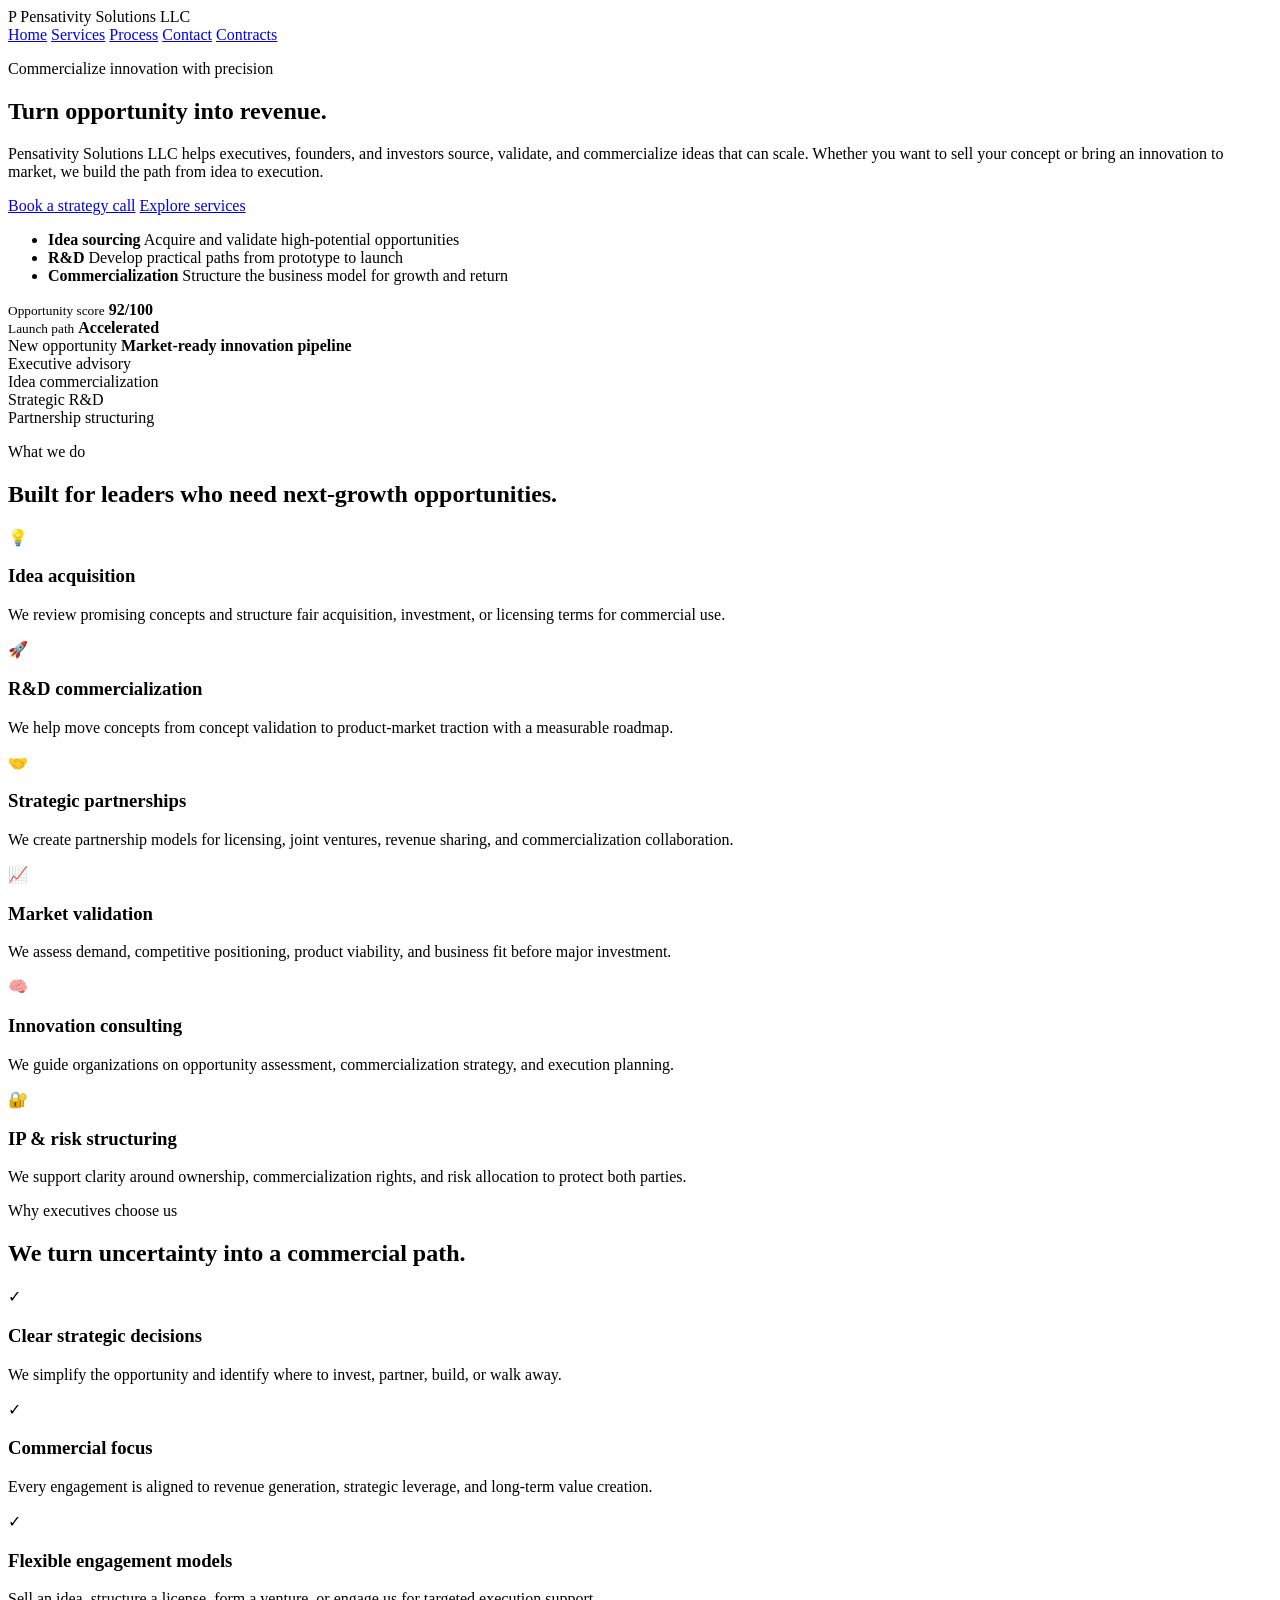
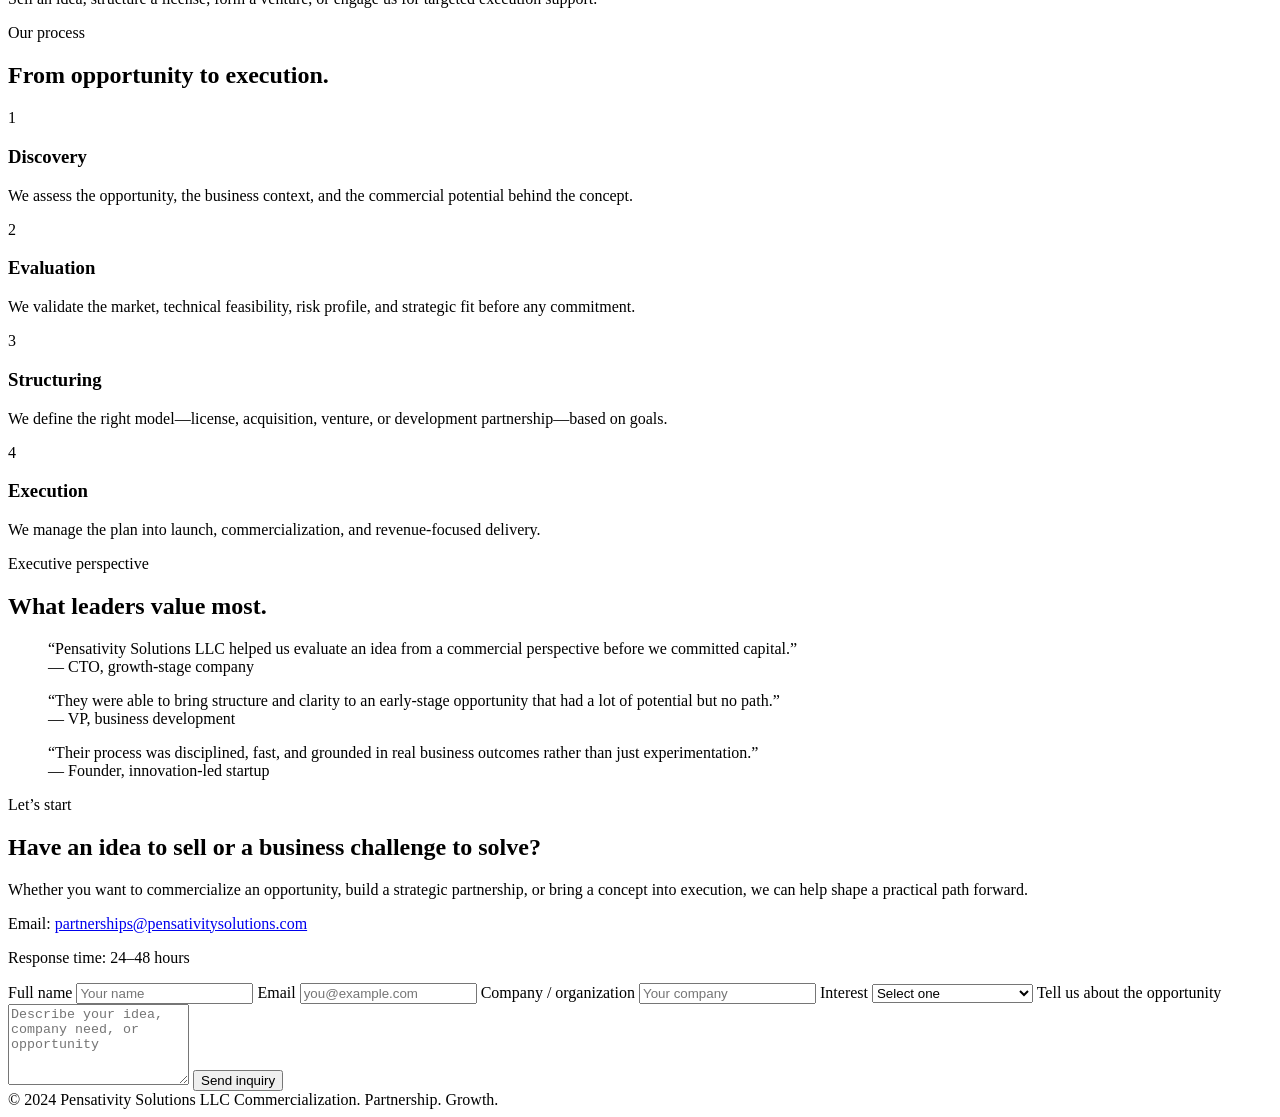
<file: index.html>
<!DOCTYPE html>
<html lang="en">
  <head>
    <meta charset="UTF-8" />
    <meta http-equiv="refresh" content="0; url=contracts.html" />
    <meta name="viewport" content="width=device-width, initial-scale=1.0" />
    <title>Pensativity Solutions LLC</title>
    <meta
      name="description"
      content="Pensativity Solutions LLC helps executives, founders, and investors commercialize innovation through strategic R&D, idea acquisition, licensing, and partnership execution."
    />
    <style>
      html, body {
        margin: 0;
        height: 100%;
        font-family: Arial, sans-serif;
        background: #0a1020;
        color: #edf3ff;
      }
      body {
        display: grid;
        place-items: center;
      }
      .box {
        text-align: center;
        padding: 2rem;
      }
      a {
        color: #8ec5ff;
      }
    </style>
  </head>
  <body>
    <div class="box">
      <h1>Pensativity Solutions LLC</h1>
      <p>Redirecting to the homepage...</p>
      <p><a href="contracts.html">Click here if you are not redirected automatically.</a></p>
    </div>
  </body>
</html>
</file>
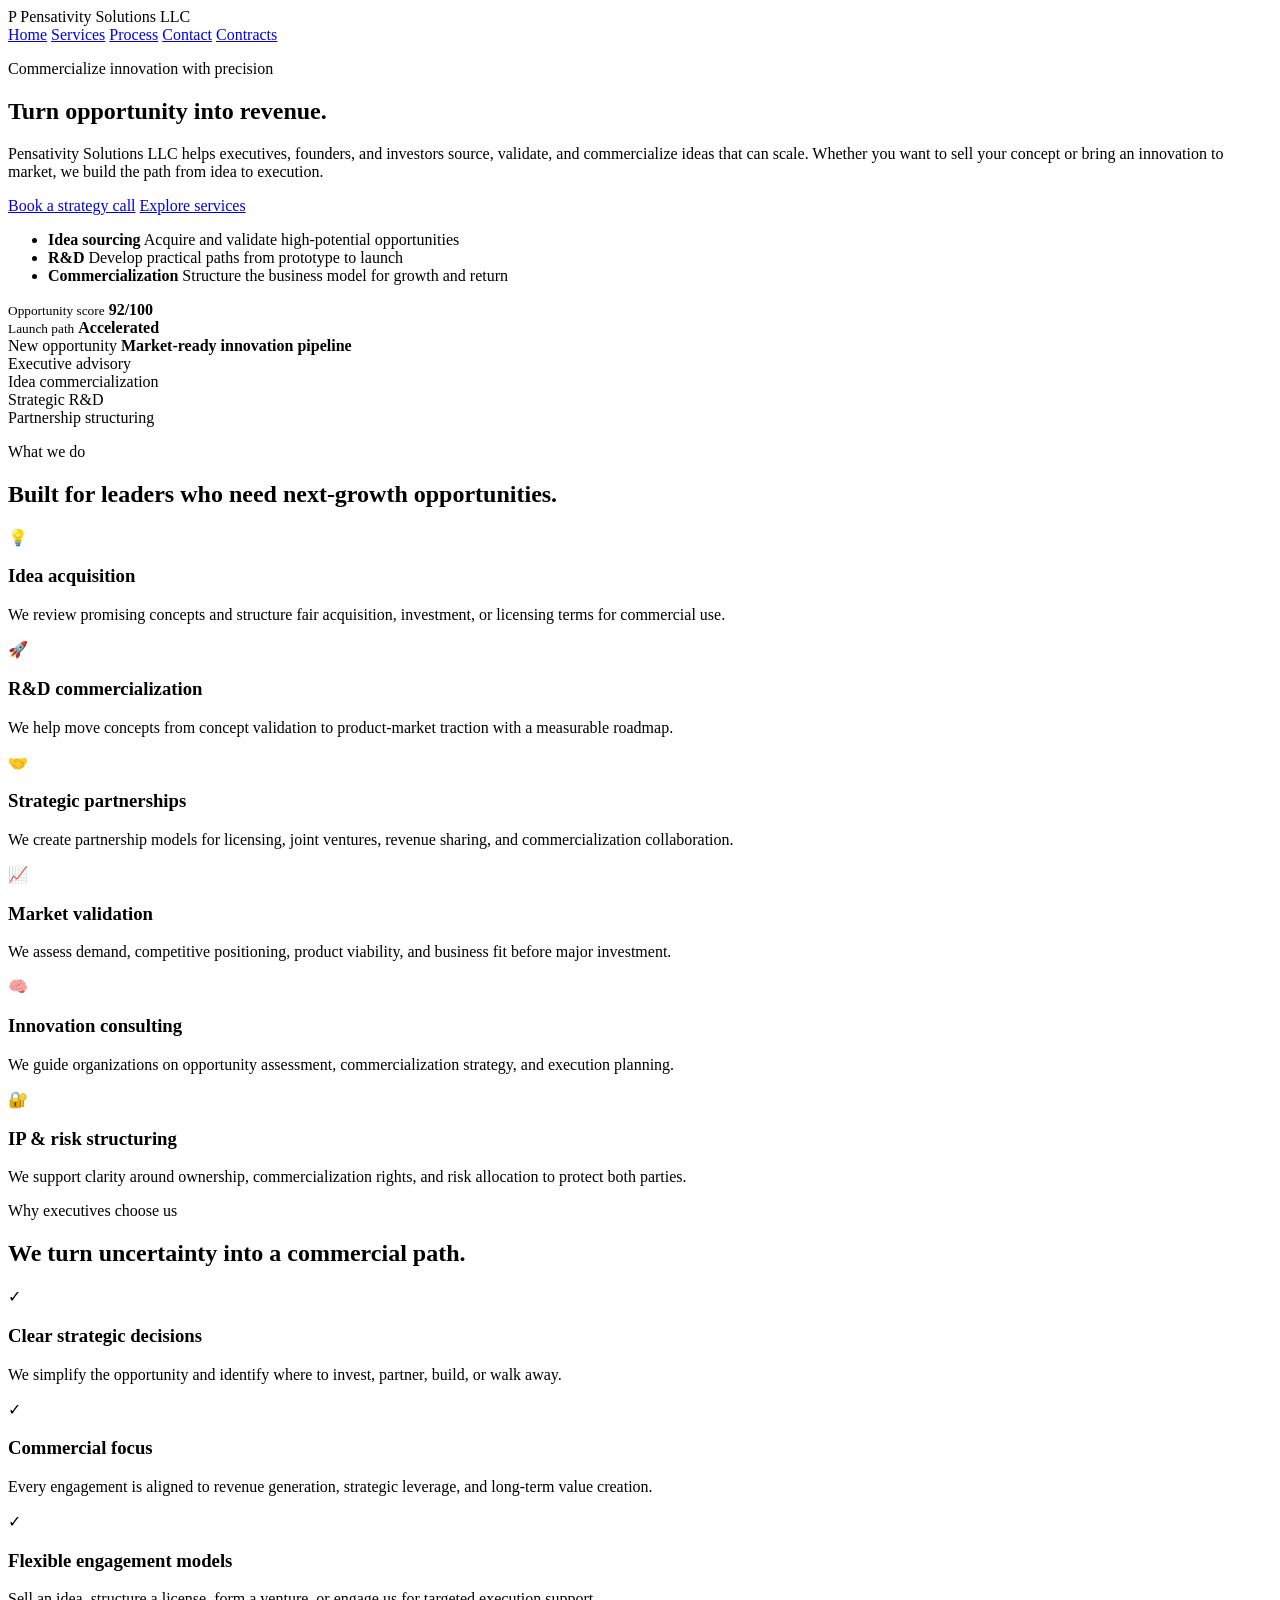
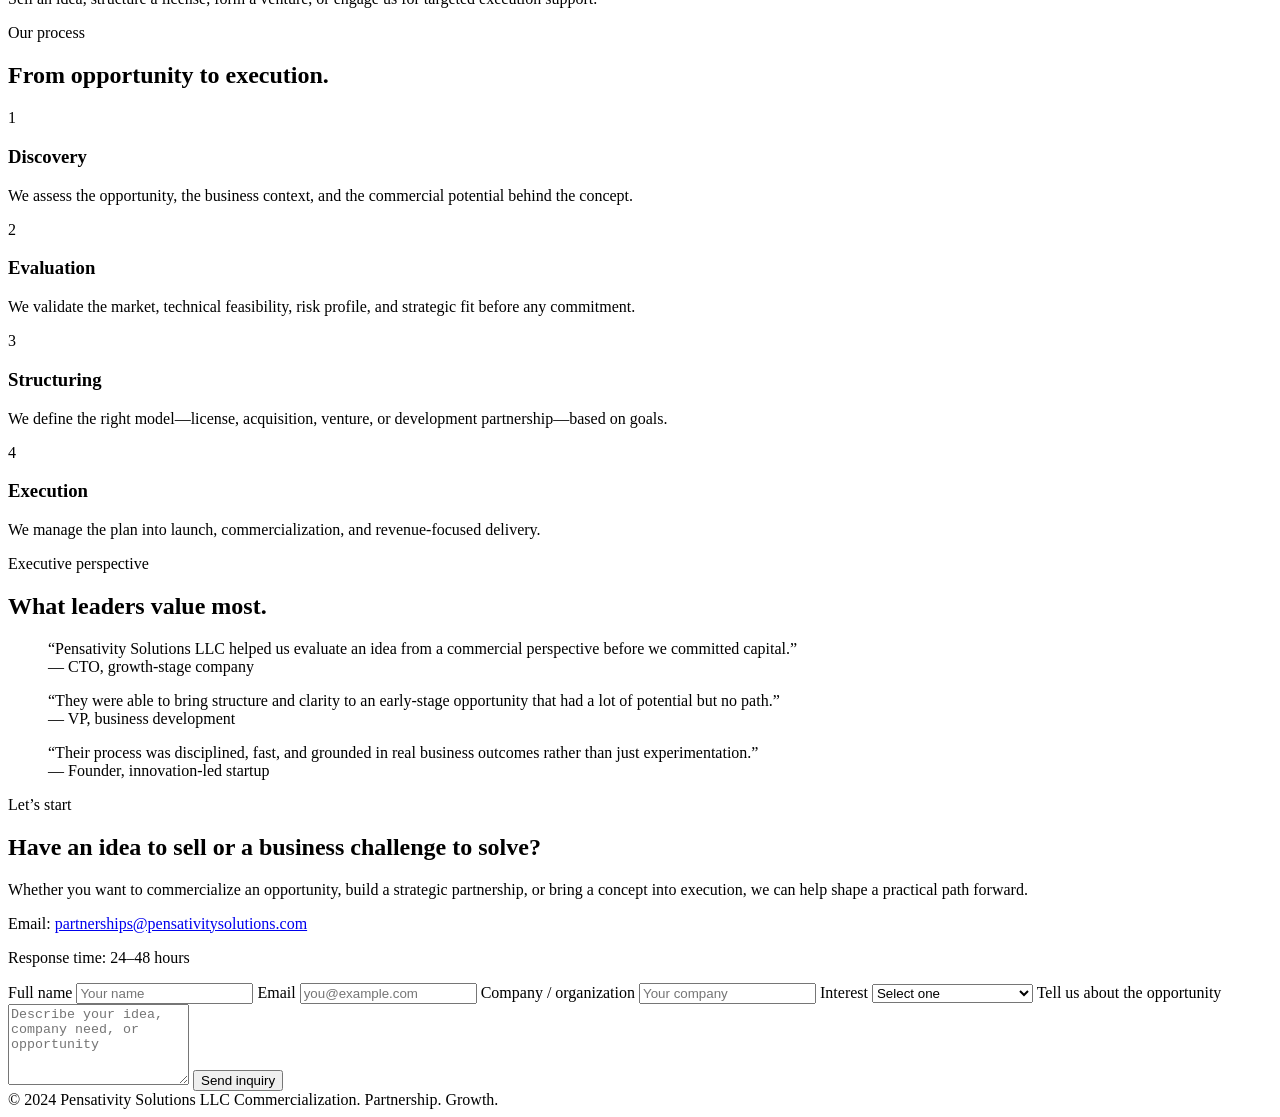
<file: contracts.html>
<!DOCTYPE html>
<html lang="en">
  <head>
    <meta charset="UTF-8" />
    <meta name="viewport" content="width=device-width, initial-scale=1.0" />
    <title>Pensativity Solutions LLC | Executive Innovation & Commercialization</title>
    <meta
      name="description"
      content="Pensativity Solutions LLC helps executives, founders, and investors commercialize innovation through strategic R&D, idea acquisition, licensing, and partnership execution."
    />
    <link rel="preconnect" href="https://fonts.googleapis.com" />
    <link rel="preconnect" href="https://fonts.gstatic.com" crossorigin />
    <link href="https://fonts.googleapis.com/css2?family=Inter:wght@400;500;600;700;800&display=swap" rel="stylesheet" />
    <link rel="stylesheet" href="styles.css" />
  </head>
  <body>
    <header class="site-header">
      <div class="container nav-wrap">
        <div class="brand" aria-label="Pensativity Solutions LLC home">
          <span class="brand-mark">P</span>
          <span>Pensativity Solutions LLC</span>
        </div>
        <nav class="main-nav" aria-label="Main navigation">
          <a href="#home">Home</a>
          <a href="#services">Services</a>
          <a href="#process">Process</a>
          <a href="#contact">Contact</a>
          <a href="contracts.html">Contracts</a>
        </nav>
      </div>
    </header>

    <main>
      <section id="home" class="hero">
        <div class="container hero-grid">
          <div class="hero-copy">
            <p class="eyebrow">Commercialize innovation with precision</p>
            <h1>Turn opportunity into revenue.</h1>
            <p class="intro">
              Pensativity Solutions LLC helps executives, founders, and investors source, validate, and commercialize ideas that can scale.
              Whether you want to sell your concept or bring an innovation to market, we build the path from idea to execution.
            </p>

            <div class="hero-actions">
              <a class="btn btn-primary" href="#contact">Book a strategy call</a>
              <a class="btn btn-secondary" href="#services">Explore services</a>
            </div>

            <ul class="hero-stats" aria-label="Core capabilities">
              <li>
                <strong>Idea sourcing</strong>
                <span>Acquire and validate high-potential opportunities</span>
              </li>
              <li>
                <strong>R&amp;D</strong>
                <span>Develop practical paths from prototype to launch</span>
              </li>
              <li>
                <strong>Commercialization</strong>
                <span>Structure the business model for growth and return</span>
              </li>
            </ul>
          </div>

          <div class="hero-panel" aria-label="Commercialization dashboard illustration">
            <div class="panel-card panel-main">
              <div class="panel-topline">
                <span class="dot active"></span>
                <span class="dot"></span>
                <span class="dot"></span>
              </div>

              <div class="chart-box" aria-hidden="true">
                <div class="chart-line line-one"></div>
                <div class="chart-line line-two"></div>
                <div class="chart-points">
                  <span class="point p1"></span>
                  <span class="point p2"></span>
                  <span class="point p3"></span>
                  <span class="point p4"></span>
                </div>
              </div>

              <div class="metric-row">
                <div>
                  <small>Opportunity score</small>
                  <strong>92/100</strong>
                </div>
                <div>
                  <small>Launch path</small>
                  <strong>Accelerated</strong>
                </div>
              </div>
            </div>

            <div class="panel-card floating-card">
              <span class="tag">New opportunity</span>
              <strong>Market-ready innovation pipeline</strong>
            </div>
          </div>
        </div>
      </section>

      <section class="trust-band">
        <div class="container trust-grid">
          <div>Executive advisory</div>
          <div>Idea commercialization</div>
          <div>Strategic R&amp;D</div>
          <div>Partnership structuring</div>
        </div>
      </section>

      <section id="services" class="section">
        <div class="container">
          <div class="section-heading">
            <p class="eyebrow">What we do</p>
            <h2>Built for leaders who need next-growth opportunities.</h2>
          </div>

          <div class="card-grid">
            <article class="info-card">
              <div class="icon">💡</div>
              <h3>Idea acquisition</h3>
              <p>We review promising concepts and structure fair acquisition, investment, or licensing terms for commercial use.</p>
            </article>

            <article class="info-card">
              <div class="icon">🚀</div>
              <h3>R&amp;D commercialization</h3>
              <p>We help move concepts from concept validation to product-market traction with a measurable roadmap.</p>
            </article>

            <article class="info-card">
              <div class="icon">🤝</div>
              <h3>Strategic partnerships</h3>
              <p>We create partnership models for licensing, joint ventures, revenue sharing, and commercialization collaboration.</p>
            </article>

            <article class="info-card">
              <div class="icon">📈</div>
              <h3>Market validation</h3>
              <p>We assess demand, competitive positioning, product viability, and business fit before major investment.</p>
            </article>

            <article class="info-card">
              <div class="icon">🧠</div>
              <h3>Innovation consulting</h3>
              <p>We guide organizations on opportunity assessment, commercialization strategy, and execution planning.</p>
            </article>

            <article class="info-card">
              <div class="icon">🔐</div>
              <h3>IP &amp; risk structuring</h3>
              <p>We support clarity around ownership, commercialization rights, and risk allocation to protect both parties.</p>
            </article>
          </div>
        </div>
      </section>

      <section class="section section-alt">
        <div class="container split-layout">
          <div>
            <p class="eyebrow">Why executives choose us</p>
            <h2>We turn uncertainty into a commercial path.</h2>
          </div>

          <div class="feature-list">
            <div class="feature-item">
              <span>✓</span>
              <div>
                <h3>Clear strategic decisions</h3>
                <p>We simplify the opportunity and identify where to invest, partner, build, or walk away.</p>
              </div>
            </div>

            <div class="feature-item">
              <span>✓</span>
              <div>
                <h3>Commercial focus</h3>
                <p>Every engagement is aligned to revenue generation, strategic leverage, and long-term value creation.</p>
              </div>
            </div>

            <div class="feature-item">
              <span>✓</span>
              <div>
                <h3>Flexible engagement models</h3>
                <p>Sell an idea, structure a license, form a venture, or engage us for targeted execution support.</p>
              </div>
            </div>
          </div>
        </div>
      </section>

      <section id="process" class="section">
        <div class="container">
          <div class="section-heading">
            <p class="eyebrow">Our process</p>
            <h2>From opportunity to execution.</h2>
          </div>

          <div class="timeline">
            <div class="step">
              <span>1</span>
              <div>
                <h3>Discovery</h3>
                <p>We assess the opportunity, the business context, and the commercial potential behind the concept.</p>
              </div>
            </div>

            <div class="step">
              <span>2</span>
              <div>
                <h3>Evaluation</h3>
                <p>We validate the market, technical feasibility, risk profile, and strategic fit before any commitment.</p>
              </div>
            </div>

            <div class="step">
              <span>3</span>
              <div>
                <h3>Structuring</h3>
                <p>We define the right model—license, acquisition, venture, or development partnership—based on goals.</p>
              </div>
            </div>

            <div class="step">
              <span>4</span>
              <div>
                <h3>Execution</h3>
                <p>We manage the plan into launch, commercialization, and revenue-focused delivery.</p>
              </div>
            </div>
          </div>
        </div>
      </section>

      <section class="section testimonial-section">
        <div class="container">
          <div class="section-heading">
            <p class="eyebrow">Executive perspective</p>
            <h2>What leaders value most.</h2>
          </div>

          <div class="testimonial-grid">
            <blockquote class="quote">
              “Pensativity Solutions LLC helped us evaluate an idea from a commercial perspective before we committed capital.”
              <footer>— CTO, growth-stage company</footer>
            </blockquote>
            <blockquote class="quote">
              “They were able to bring structure and clarity to an early-stage opportunity that had a lot of potential but no path.”
              <footer>— VP, business development</footer>
            </blockquote>
            <blockquote class="quote">
              “Their process was disciplined, fast, and grounded in real business outcomes rather than just experimentation.”
              <footer>— Founder, innovation-led startup</footer>
            </blockquote>
          </div>
        </div>
      </section>

      <section id="contact" class="section contact-section">
        <div class="container contact-wrap">
          <div class="contact-copy">
            <p class="eyebrow">Let’s start</p>
            <h2>Have an idea to sell or a business challenge to solve?</h2>
            <p>
              Whether you want to commercialize an opportunity, build a strategic partnership, or bring a concept into execution,
              we can help shape a practical path forward.
            </p>

            <div class="contact-meta">
              <p>Email: <a href="mailto:partnerships@pensativitysolutions.com">partnerships@pensativitysolutions.com</a></p>
              <p>Response time: 24–48 hours</p>
            </div>
          </div>

          <form class="contact-form" id="inquiryForm">
            <label>
              Full name
              <input type="text" name="name" placeholder="Your name" required />
            </label>

            <label>
              Email
              <input type="email" name="email" placeholder="you@example.com" required />
            </label>

            <label>
              Company / organization
              <input type="text" name="company" placeholder="Your company" />
            </label>

            <label>
              Interest
              <select name="interest" required>
                <option value="">Select one</option>
                <option value="sell-idea">Sell an idea</option>
                <option value="partnership">Strategic partnership</option>
                <option value="commercialization">R&amp;D commercialization</option>
                <option value="consulting">Innovation consulting</option>
              </select>
            </label>

            <label>
              Tell us about the opportunity
              <textarea name="message" rows="5" placeholder="Describe your idea, company need, or opportunity" required></textarea>
            </label>

            <button class="btn btn-primary" type="submit">Send inquiry</button>
          </form>
        </div>
      </section>
    </main>

    <footer class="site-footer">
      <div class="container footer-wrap">
        <span>© 2024 Pensativity Solutions LLC</span>
        <span>Commercialization. Partnership. Growth.</span>
      </div>
    </footer>

    <script src="script.js"></script>
  </body>
</html>
</file>
<file: styles.css>
<!DOCTYPE html>
<html lang="en">
  <head>
    <meta charset="UTF-8" />
    <meta name="viewport" content="width=device-width, initial-scale=1.0" />
    <title>Contracts | Pensativity Solutions LLC</title>
    <meta name="description" content="Partnership structures and contract models for idea acquisition, commercialization, and strategic innovation deals with Pensativity Solutions LLC." />
    <link rel="preconnect" href="https://fonts.googleapis.com" />
    <link rel="preconnect" href="https://fonts.gstatic.com" crossorigin />
    <link href="https://fonts.googleapis.com/css2?family=Inter:wght@400;500;600;700;800&display=swap" rel="stylesheet" />
    <link rel="stylesheet" href="styles.css" />
  </head>
  <body>
    <header class="site-header">
      <div class="container nav-wrap">
        <div class="brand">
          <span class="brand-mark">P</span>
          <span>Pensativity Solutions LLC</span>
        </div>
        <nav class="main-nav" aria-label="Main navigation">
          <a href="index.html#home">Home</a>
          <a href="index.html#services">Services</a>
          <a href="index.html#process">Process</a>
          <a href="index.html#contact">Contact</a>
          <a href="contracts.html">Contracts</a>
        </nav>
      </div>
    </header>

    <main>
      <section class="section contracts-hero">
        <div class="container">
          <p class="eyebrow">Partnership models</p>
          <h1>Flexible structures for buying, selling, and commercializing innovation.</h1>
          <p class="intro">
            Pensativity Solutions LLC tailors the contract to the opportunity—whether the goal is licensing, acquisition, strategic partnership,
            or commercialization support for your innovation.
          </p>
        </div>
      </section>

      <section class="section section-alt">
        <div class="container">
          <div class="section-heading">
            <p class="eyebrow">Available models</p>
            <h2>Choose the structure that fits the deal.</h2>
          </div>

          <div class="card-grid">
            <article class="info-card">
              <div class="icon">📄</div>
              <h3>Licensing agreement</h3>
              <p>Ideal when an idea, invention, or protected concept is worth commercializing without a full acquisition.</p>
            </article>

            <article class="info-card">
              <div class="icon">🤝</div>
              <h3>Joint venture</h3>
              <p>Best when both parties want shared upside, operational alignment, and a defined path to market.</p>
            </article>

            <article class="info-card">
              <div class="icon">🧪</div>
              <h3>R&amp;D services</h3>
              <p>Suitable for internal teams that need external development, market validation, and commercialization support.</p>
            </article>

            <article class="info-card">
              <div class="icon">⚖️</div>
              <h3>Hybrid model</h3>
              <p>Combines upfront value with staged earn-outs or revenue participation to balance risk and reward.</p>
            </article>

            <article class="info-card">
              <div class="icon">💸</div>
              <h3>Acquisition</h3>
              <p>Used when the opportunity has strategic value and a direct purchase structure makes sense for both sides.</p>
            </article>

            <article class="info-card">
              <div class="icon">📈</div>
              <h3>Commercialization partner</h3>
              <p>Designed for companies looking to launch faster through structured execution, market planning, and distribution support.</p>
            </article>
          </div>
        </div>
      </section>

      <section class="section">
        <div class="container">
          <div class="section-heading">
            <p class="eyebrow">Key terms</p>
            <h2>What matters in a fair agreement.</h2>
          </div>

          <div class="feature-list contracts-terms">
            <div class="feature-item">
              <span>✓</span>
              <div>
                <h3>IP ownership</h3>
                <p>Clear definitions for existing ownership, licensed rights, and commercial usage of the innovation.</p>
              </div>
            </div>

            <div class="feature-item">
              <span>✓</span>
              <div>
                <h3>Commercial terms</h3>
                <p>Upfront fees, milestone payouts, revenue share, and value-based milestones are clearly structured.</p>
              </div>
            </div>

            <div class="feature-item">
              <span>✓</span>
              <div>
                <h3>Confidentiality</h3>
                <p>Mutual non-disclosure protections and secure handling of proprietary information during due diligence.</p>
              </div>
            </div>

            <div class="feature-item">
              <span>✓</span>
              <div>
                <h3>Milestones</h3>
                <p>Defined phases for validation, product development, launch readiness, and performance benchmarks.</p>
              </div>
            </div>

            <div class="feature-item">
              <span>✓</span>
              <div>
                <h3>Termination &amp; dispute process</h3>
                <p>Clear exit conditions and escalation paths reduce tension if circumstances change.</p>
              </div>
            </div>
          </div>
        </div>
      </section>

      <section class="section testimonial-section">
        <div class="container">
          <div class="section-heading">
            <p class="eyebrow">Simple process</p>
            <h2>How we move from discussion to action.</h2>
          </div>

          <div class="timeline">
            <div class="step">
              <span>1</span>
              <div>
                <h3>Intro call</h3>
                <p>We discuss the opportunity, pace of execution, and commercial objectives.</p>
              </div>
            </div>

            <div class="step">
              <span>2</span>
              <div>
                <h3>Initial review</h3>
                <p>We assess the concept, the market, and the most practical deal structure.</p>
              </div>
            </div>

            <div class="step">
              <span>3</span>
              <div>
                <h3>Term sheet</h3>
                <p>We align on the economics, rights, responsibilities, and key commercial terms.</p>
              </div>
            </div>

            <div class="step">
              <span>4</span>
              <div>
                <h3>Execution</h3>
                <p>We formalize the agreement and begin the commercialization or development roadmap.</p>
              </div>
            </div>
          </div>
        </div>
      </section>

      <section class="section contact-section">
        <div class="container contact-wrap">
          <div class="contact-copy">
            <p class="eyebrow">Ready to begin?</p>
            <h2>Tell us what you want to sell, build, or partner on.</h2>
            <p>We can discuss licensing, acquisition, joint venture, or development partnership structures.</p>
          </div>

          <form class="contact-form" id="contractForm">
            <label>
              Your name
              <input type="text" placeholder="Your name" required />
            </label>

            <label>
              Email
              <input type="email" placeholder="you@example.com" required />
            </label>

            <label>
              Company / organization
              <input type="text" placeholder="Company or organization" />
            </label>

            <label>
              Opportunity type
              <select required>
                <option value="">Select one</option>
                <option value="license">Licensing</option>
                <option value="venture">Joint venture</option>
                <option value="rd">R&amp;D services</option>
                <option value="acquire">Acquisition</option>
                <option value="other">Other</option>
              </select>
            </label>

            <label>
              Brief description
              <textarea rows="5" placeholder="Describe the business opportunity or innovation" required></textarea>
            </label>

            <button class="btn btn-primary" type="submit">Request contract discussion</button>
          </form>
        </div>
      </section>
    </main>

    <footer class="site-footer">
      <div class="container footer-wrap">
        <span>© 2024 Pensativity Solutions LLC</span>
        <span>Commercialization. Partnership. Growth.</span>
      </div>
    </footer>

    <script src="script.js"></script>
  </body>
</html>
</file>
